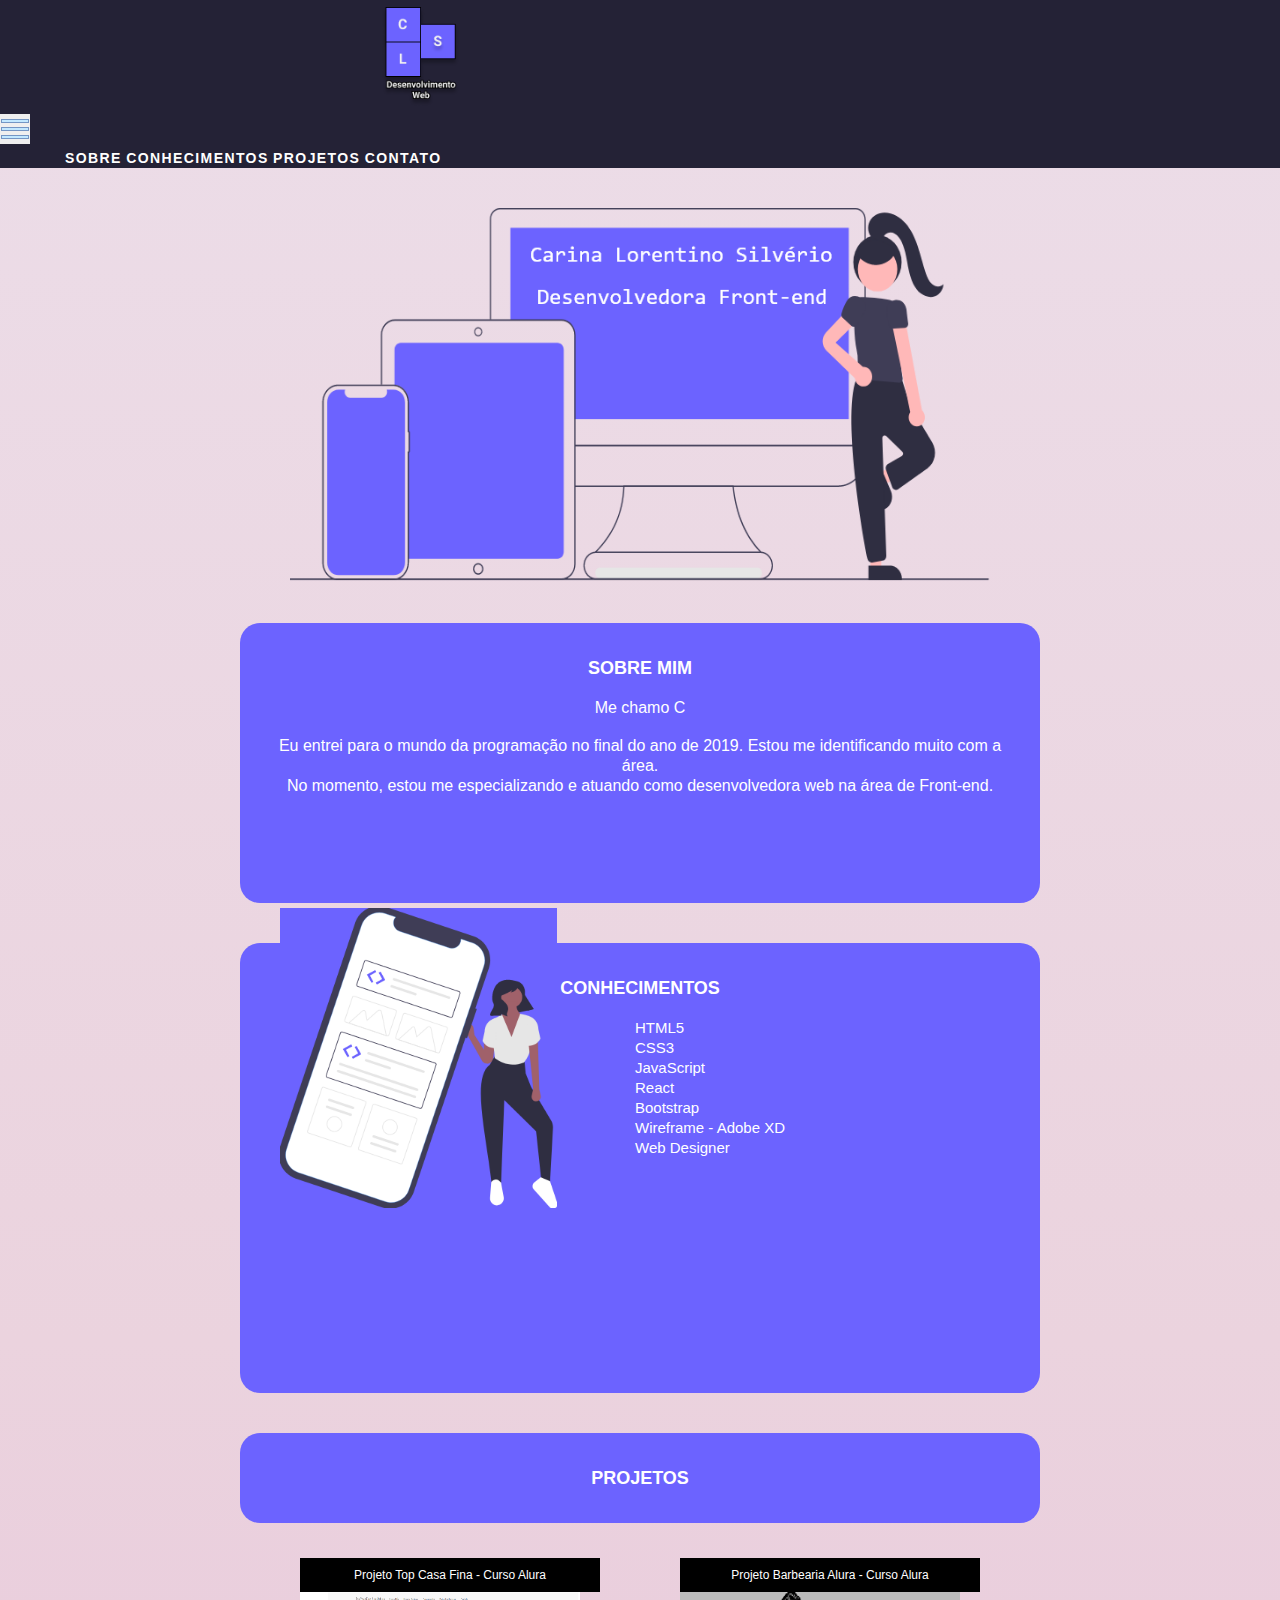
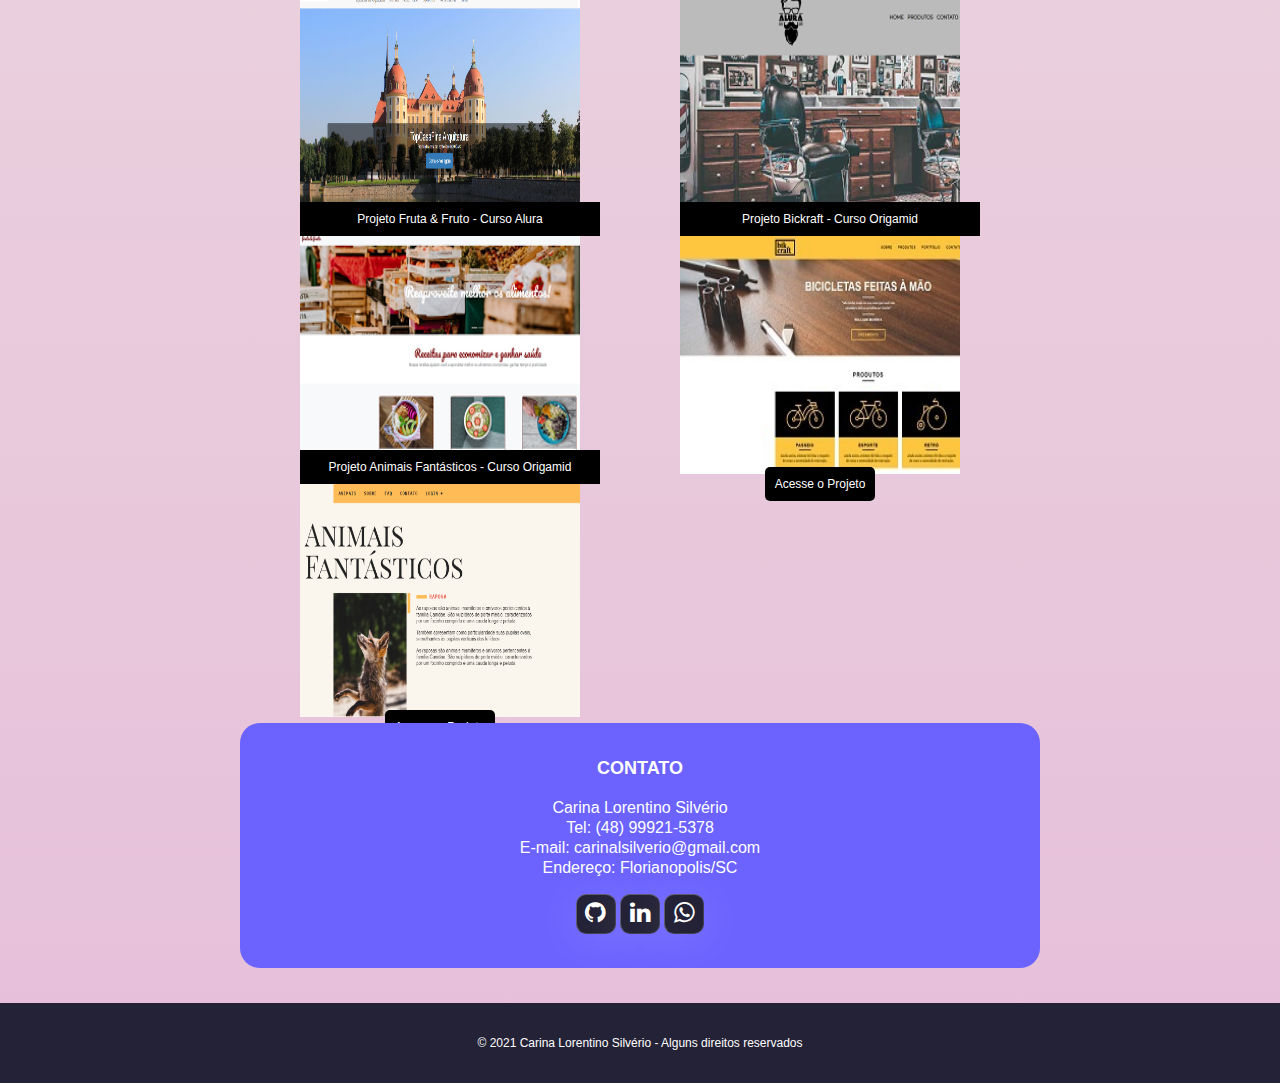
<file: index.html>
<!DOCTYPE html>
<html lang="en">
<head>
  <meta charset="UTF-8">
  <meta name="viewport" content="width=device-width, initial-scale=1.0">

  <title>Portfolio - Carina Lorentino Silvério</title>

  <link rel="shortcut icon" href="favicon.ico">
  <link rel="stylesheet" href="https://cdnjs.cloudflare.com/ajax/libs/font-awesome/4.7.0/css/font-awesome.min.css">
  <link href="https://cdn.jsdelivr.net/npm/bootstrap@5.0.0/dist/css/bootstrap.min.css" rel="stylesheet" integrity="sha384-wEmeIV1mKuiNpC+IOBjI7aAzPcEZeedi5yW5f2yOq55WWLwNGmvvx4Um1vskeMj0" crossorigin="anonymous">  
  <link rel="stylesheet" type="text/css" href="css/style.css">
  <link rel="stylesheet" type="text/css" href="css/menu.css">
  <link rel="stylesheet" type="text/css" href="css/reset.css">
  <script src="https://code.jquery.com/jquery-3.5.1.min.js"
  integrity="sha256-9/aliU8dGd2tb6OSsuzixeV4y/faTqgFtohetphbbj0="
  crossorigin="anonymous"></script>
     
</head>
<body>
  <!-- Navegação NavBar -->
  
  <nav class="navbar navbar-expand-lg bg-menu">
  <div class="container ">
    <a href="index.html" class="navbar-brand">
    <img class="logo" src="src/img/logo3.png" alt="logo"></a>
    <button class="navbar-toggler" type="button" data-toggle="collapse" data-target="#navbarSupportedContent" aria-controls="navbarSupportedContent" aria-expanded="false" aria-label="Toggle navigation">
      <img class="img_hamburger" src="src/img/icon_hamburger.png" aria-label="menu" alt="Menu">        
    </button>
    <div class="collapse navbar-collapse menu" id="navbarSupportedContent">
      <ul class="navbar-nav mr-auto">
        <li class="nav-item active"><a class="nav-link" href="#sobre">Sobre <span class="sr-only">(current)</span></a></li>
        <li class="nav-item"><a class="nav-link" href="#conhecimentos">Conhecimentos</a></li>
        <li class="nav-item"><a class="nav-link" href="#projetos">Projetos</a></li>
        <li class="nav-item"><a class="nav-link" href="#contato">Contato</a></li>
      </ul>
    </div> 
  </div>
  </nav>
    
  <!--Quebra-->
  <section class="imagem-quebra">
    <div class=""></div>
    <div>
    <img src= "src/img/group_2.png" alt="imagem-quebra">  
    </div>
  </section>

  <!--Sobre-->
  <section id="sobre" class="sobre"> 
      <h2 class="titulo">SOBRE MIM</h2>
      <div class="typeWriter">
      <p>Me chamo Carina, tenho 34 anos de idade. Sou estudante de Análise e Desenvolvimento de Sistemas, pela Universidade Estácio de Sá.</p> <br>
      <p>Eu entrei para o mundo da programação no final do ano de 2019. Estou me identificando muito com a área.</p> 
      <p>No momento, estou me especializando e atuando como desenvolvedora web na área de Front-end.</p>
      </div>
  </section>

<!--Conhecimentos-->
  <section id="conhecimentos" class="conhecimentos">  
  <h2 class="titulo">CONHECIMENTOS</h2>
        
    <p class="linguagens">HTML5</p>     
    <div class="progress">
      <div class="progress-bar progress-bar-striped progress-bar novacor" role="progressbar" aria-valuenow="75" aria-valuemin="0" aria-valuemax="100" style="width: 50%"></div>
    </div> 
    <p class="linguagens">CSS3</p> 
    <div class="progress">
      <div class="progress-bar progress-bar-striped progress-bar novacor" role="progressbar" aria-valuenow="75" aria-valuemin="0" aria-valuemax="100" style="width: 50%"></div>
    </div>
    <p class="linguagens">JavaScript</p>    
    <div class="progress">
      <div class="progress-bar progress-bar-striped progress-bar novacor" role="progressbar" aria-valuenow="75" aria-valuemin="0" aria-valuemax="100" style="width: 15%"></div>
    </div>       
    <p class="linguagens">React</p>    
    <div class="progress">
      <div class="progress-bar progress-bar-striped progress-bar novacor" role="progressbar" aria-valuenow="75" aria-valuemin="0" aria-valuemax="100" style="width: 15%"></div>
    </div>     
    <p class="linguagens">Bootstrap</p>    
    <div class="progress">
      <div class="progress-bar progress-bar-striped progress-bar novacor" role="progressbar" aria-valuenow="75" aria-valuemin="0" aria-valuemax="100" style="width: 15%"></div>
    </div>                      
    <p class="linguagens">Wireframe - Adobe XD</p>    
    <div class="progress">
      <div class="progress-bar progress-bar-striped progress-bar novacor" role="progressbar" aria-valuenow="75" aria-valuemin="0" aria-valuemax="100" style="width: 30%"></div>
    </div>   
      <p class="linguagens">Web Designer</p>    
    <div class="progress">
      <div class="progress-bar progress-bar-striped progress-bar novacor" role="progressbar" aria-valuenow="75" aria-valuemin="0" aria-valuemax="100" style="width: 30%"></div>
    </div>                 
  

  <img class="imagem-conhecimentos" src= "src/img/imagem-02.png" alt="imagem-conhecimentos">  
  </section>

  <!--Projetos-->  
    <section id="projetos">
        <div>
          <h2 class="titulo projetos">PROJETOS</h2>
        </div>
      <div class="projetos-realizados">
        
          <div class="card" style="width: 17.5rem;">
            <h5 class="card-titulo">Projeto Top Casa Fina - Curso Alura</h5>         
            <img class="card-img-projetos" src="src/img/projetos/projeto_top_casa_fina.png" alt=" Imagem Projeto Top Casa Fina">
            <div class="card-projetos">                   
              <a href="https://carinalsilverio.github.io/Top-Casa-Fina/" target="_blank" class="btn btn-primary">Acesse o Projeto</a>
            </div>
          </div>
        
          <div class="card" style="width: 17.5rem;">
            <h5 class="card-titulo">Projeto Barbearia Alura - Curso Alura</h5>         
            <img class="card-img-projetos" src="src/img/projetos/projeto_barbearia_alura.png" alt="Imagem Projeto Barbearia Alura">
            <div class="card-projetos">                   
              <a href="https://carinalsilverio.github.io/barbearia-alura/" target="_blank" class="btn btn-primary">Acesse o Projeto</a>
            </div>
          </div>

          <div class="card" style="width: 17.5rem;">
            <h5 class="card-titulo">Projeto Fruta & Fruto - Curso Alura</h5>         
            <img class="card-img-projetos" src="src/img/projetos/projeto_fruta_fruto_alura.png" alt="Projeto Fruta & Fruto ">
            <div class="card-projetos">                   
              <a href="https://carinalsilverio.github.io/fruta-fruto/" target="_blank" class="btn btn-primary">Acesse o Projeto</a>
            </div>
          </div>

          <div class="card" style="width: 17.5rem;">
            <h5 class="card-titulo">Projeto Bickraft - Curso Origamid</h5>         
            <img class="card-img-projetos" src="src/img/projetos/projeto_bikcraft_origamid.jpg" alt="Imagem Projeto Bickraft">
            <div class="card-projetos">                   
              <a href="https://carinalsilverio.github.io/bikraft/" target="_blank" class="btn btn-primary">Acesse o Projeto</a>
            </div>
          </div>          

          <div class="card" style="width: 17.5rem;">
            <h5 class="card-titulo">Projeto Animais Fantásticos - Curso Origamid</h5>         
            <img class="card-img-projetos" src="src/img/projetos/projeto_animais_fantasticos_origamid.png" alt="Projeto Animais Fantásticos">
            <div class="card-projetos">                   
              <a href="https://carinalsilverio.github.io/animais-fantasticos/" target="_blank" class="btn btn-primary">Acesse o Projeto</a>
            </div>
          </div>                    
      </div>
    </section>  
    
  <!--Contato-->
  <section id="contato">
    <div class="contato">
    <h2 class="titulo">CONTATO</h2>  
    <p>Carina Lorentino Silvério</p>
    <p>Tel: (48) 99921-5378</p>
    <p>E-mail: carinalsilverio@gmail.com</p>
    <p>Endereço: Florianopolis/SC</p>
    
    <div>
      <a href="https://github.com/carinalsilverio" target="_blank"><i class="fa fa-github"></a></i>        
      
      <a href="https://www.linkedin.com/in/carina-lorentino-silv%C3%A9rio/" target="_blank"><i class="fa fa-linkedin"></a></i>

      <a href="http://api.whatsapp.com/send?phone=5548999215378" target="_blank"><i class="fa fa-whatsapp" alt="icone-whatsapp"></a></i>     
    </div>  
      
  </section>

<script src="https://cdn.jsdelivr.net/npm/@popperjs/core@2.9.1/dist/umd/popper.min.js" integrity="sha384-SR1sx49pcuLnqZUnnPwx6FCym0wLsk5JZuNx2bPPENzswTNFaQU1RDvt3wT4gWFG" crossorigin="anonymous"></script>
<script src="https://stackpath.bootstrapcdn.com/bootstrap/4.1.3/js/bootstrap.min.js" integrity="sha384-ChfqqxuZUCnJSK3+MXmPNIyE6ZbWh2IMqE241rYiqJxyMiZ6OW/JmZQ5stwEULTy" crossorigin="anonymous"></script>
<script src="js/script.js"></script>
  <footer> 
    <p class="footer">&copy; 2021 Carina Lorentino Silvério - Alguns direitos reservados</p>
  </footer>

</body>
</html>
</file>
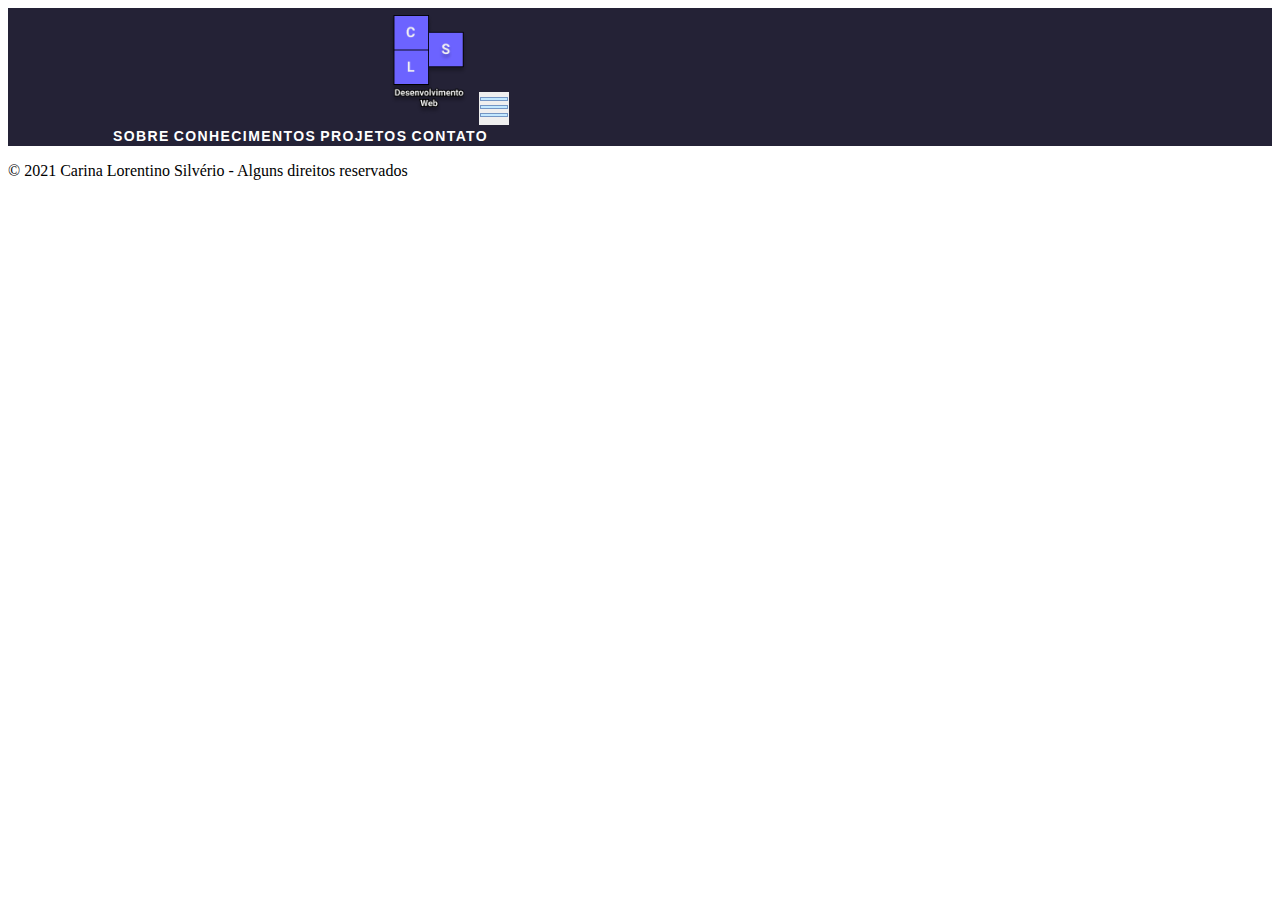
<file: teste.html>
<!DOCTYPE html>
<html lang="pt-br">
  <head>
      <meta charset="UTF-8">
      <meta http-equiv="X-UA-Compatible" content="IE=edge">
      <meta name="viewport" content="width=device-width, initial-scale=1.0">
      <title>Portfolio - Carina Lorentino Silvério</title>

      <!-- CSS Fontawesome and bootstrap and css menu-->
      <link rel="stylesheet" href="https://cdnjs.cloudflare.com/ajax/libs/font-awesome/4.7.0/css/font-awesome.min.css">
      <link href="https://cdn.jsdelivr.net/npm/bootstrap@5.0.0-beta3/dist/css/bootstrap.min.css" rel="stylesheet" integrity="sha384-eOJMYsd53ii+scO/bJGFsiCZc+5NDVN2yr8+0RDqr0Ql0h+rP48ckxlpbzKgwra6" crossorigin="anonymous">
      <link rel="stylesheet" type="text/css" href="css/menu.css">

  </head>

  <body>
    <!-- Navegação NavBar -->
    
    <nav class="navbar navbar-expand-lg bg-menu menu">
    <div class="container ">
      <a class="navbar-brand container" href="index.html">
      <img class="logo" src="src/img/logo3.png" alt="logo"></a>
      <button class="navbar-toggler" type="button" data-toggle="collapse" data-target="#navbarSupportedContent" aria-controls="navbarSupportedContent" aria-expanded="false" aria-label="Toggle navigation">
        <img class="img-hamburger" src="src/img/icon_hamburger.png" aria-label="menu" alt="Menu">        
      </button>
      <div class="collapse navbar-collapse menu" id="navbarSupportedContent">
        <ul class="navbar-nav mr-auto">
          <li class="nav-item active"><a class="nav-link" href="#sobre">Sobre <span class="sr-only">(current)</span></a></li>
          <li class="nav-item"><a class="nav-link" href="#conhecimentos">Conhecimentos</a></li>
          <li class="nav-item"><a class="nav-link" href="#projetos">Projetos</a></li>
          <li class="nav-item"><a class="nav-link" href="#contato">Contato</a></li>
        </ul>
      </div> 
    </div>
    </nav>

    <!-- JS bootstrap and Jquey and popperJS -->
    <script src="https://code.jquery.com/jquery-3.3.1.slim.min.js" integrity="sha384-q8i/X+965DzO0rT7abK41JStQIAqVgRVzpbzo5smXKp4YfRvH+8abtTE1Pi6jizo" crossorigin="anonymous"></script>
    <script src="https://cdnjs.cloudflare.com/ajax/libs/popper.js/1.14.3/umd/popper.min.js" integrity="sha384-ZMP7rVo3mIykV+2+9J3UJ46jBk0WLaUAdn689aCwoqbBJiSnjAK/l8WvCWPIPm49" crossorigin="anonymous"></script>
    <script src="https://stackpath.bootstrapcdn.com/bootstrap/4.1.3/js/bootstrap.min.js" integrity="sha384-ChfqqxuZUCnJSK3+MXmPNIyE6ZbWh2IMqE241rYiqJxyMiZ6OW/JmZQ5stwEULTy" crossorigin="anonymous"></script>
    <script src="js/script.js"></script>
    
  <footer> 
    <p class="footer">&copy; 2021 Carina Lorentino Silvério - Alguns direitos reservados</p>
  </footer>  

  </body>
</html>
</file>
<file: css/style.css>
/*Grid*/

.grid-2,
.grid-12 {
  float: left;
  margin-left: 10px;
  margin-right: 10px;
}

.grid-2 {
  width: 100px;
}
.grid-12 {
  width: 700px;
}

@media only screen and (min-width: 788px) and (max-width: 979px) {
  /*Grids já definidos em arquivo*/
  .container {
    width: 768px;
  }

  .grid-2 {
    width: 76px;
  }

  .grid-12 {
    width: 556px;
  }
}

@media only screen and (max-width: 787px) {
  /*feito para o portfólio. Grids já estavam definidos em arquivo*/
  .container {
    width: 300px;
  }

  .grid-2,
  .grid-12 {
    width: 300px;
    margin-left: 10px;
    margin-right: 10px;
    margin: 0 0 20px 0;
    float: none;
  }
}

/*Animação*/

@-webkit-keyframes fadeIn {
  0% {
    opacity: 0;
  }
  100% {
    opacity: 1;
  }
}
@-moz-keyframes fadeIn {
  0% {
    opacity: 0;
  }
  100% {
    opacity: 1;
  }
}
@-o-keyframes fadeIn {
  0% {
    opacity: 0;
  }
  100% {
    opacity: 1;
  }
}
@keyframes fadeIn {
  0% {
    opacity: 0;
  }
  100% {
    opacity: 1;
  }
}

.fadeIn {
  -webkit-animation: fadeIn 3s ease-in-out;
  -moz-animation: fadeIn 3s ease-in-out;
  -o-animation: fadeIn 3s ease-in-out;
  animation: fadeIn 3s ease-in-out;
}

/*Estilos*/

body {
  background-image: linear-gradient(to bottom, #ecdde8, #ebd3de, #e6bfda);
}
body,
p {
  font-family: consolas, sans-serif;
}

p {
  font-size: 14px;
  line-height: 20px;
}

img {
  display: block; /* dessa forma, tira a margem "natural" das imagens*/
  max-width: 100%; /*para imagem fluir (aumentar ou diminuir tamanho) de acordo com o tamanho de tela*/
}

/*Quebra*/

.imagem-quebra {
  max-width: 700px;
  margin: 0 auto;
  height: 380px;
  margin-bottom: 20px;
  margin-top: 40px;
}

.titulo {
  text-align: center;
  line-height: 90px;
  margin-bottom: -15px;
  font-weight: bold;
  font-size: 18px;
}

/*Sobre*/

.sobre {
  max-width: 750px;
  margin: 10px auto;
  height: 280px;
  border: none;
  margin-top: 35px;
  border-radius: 20px;
  background-color: #6c63ff;
  color: #ffffff;
  text-align: center;
}

.sobre,
.conhecimentos,
.projetos,
.contato {
  padding-left: 25px;
  padding-right: 25px;
}

/*Conhecimentos*/

.conhecimentos {
  max-width: 750px;
  margin: 0 auto;
  height: 450px;
  border-radius: 20px;
  margin-top: 40px;
  background-color: #6c63ff;
  color: #fff;
}

.imagem-conhecimentos {
  display: flex;
  max-width: 300px;
  height: 300px;
  border: none;
  margin-top: -250px;
  margin-left: 15px;
}

.novacor {
  background-color: #01f9c6;
}

.linguagens {
  margin-left: 370px;
  font-size: 15px;
}

.progress {
  max-width: 300px;
  margin-left: 370px;
}

/*Projetos*/

.projetos {
  max-width: 750px;
  margin: 0 auto;
  height: 90px;
  border: none;
  margin-top: 40px;
  border-radius: 20px;
  background-color: #6c63ff;
  color: #ffffff;
}

.projetos-realizados {
  display: grid;
  grid-template-columns: repeat(2, 1fr);
  max-width: 750px;
  margin: 0 auto;
  height: auto;
  margin-top: 35px;
  grid-gap: 10px;
  margin-bottom: 400px;
  text-align: center;
}

.card-img-projetos {
  width: 100%;
  height: 100%;
}

.legenda {
  color: #fff;
  font-size: 12px;
  text-align: center;
  padding: 10px;
  width: 275px;
  margin-left: 37px;
  background: #000;
}

.card {
  border-color: #000;
  border-width: 2px;
  margin-left: 35px;
}

.card-titulo {
  color: #fff;
  font-size: 12px;
  text-align: center;
  padding: 10px;
  width: 100%;
  background: #000;
}

.btn {
  color: #fff;
  font-size: 12px;
  text-align: center;
  padding: 10px;
  margin-bottom: 5px;
  margin-top: 15px;
  width: 150px;
  background: #000;
  border: #000;
  border-radius: 5px;
}

.btn:hover {
  color: #fff;
  font-size: 14px;
  text-align: center;
  padding: 10px;
  width: 275px;
  background: #242236;
  border-color: #000;
  border-radius: 5px;
  transition: 0.5s;
  opacity: 0.5;
}

/*Contato*/

.contato {
  max-width: 750px;
  margin: 0 auto;
  height: 245px;
  border: none;
  border-radius: 20px;
  background-color: #6c63ff;
  color: #fff;
  display: block;
  text-align: center;
  margin-bottom: 35px;
  position: relative;
  margin-top: -360px;
}

/*Redes Sociais*/

.fa {
  padding: 5px;
  margin-top: 1rem;
  position: relative;
  justify-content: center;
  align-items: center;
  box-sizing: border-box;
  color: #fff;
  background-color: #242236;
  text-decoration: none;
  width: 40px;
  height: 40px;
  border-radius: 10px;
  font-size: 1.5rem;
  border: 1px solid #fff4;
  border-right: 1px solid #fff2;
  border-bottom: 1px solid #fff2;
  box-shadow: 0 5px 45px #fff2;
}

.fa:hover {
  transform: translateY(-10px);
  opacity: 0.5;
}

/*Rodapé*/

footer {
  display: flex;
  flex-wrap: wrap;
  align-items: center;
  background-color: #242236;
  height: 80px;
  width: 100%;
  position: relative;
}

footer p {
  color: #fff;
  font-size: 12px;
  text-align: center;
  width: 100%;
}

/*Estilo para Tablets*/

@media only screen and (min-width: 788px) and (max-width: 979px) {
  .imagem-quebra {
    margin-top: 40px;
    margin-bottom: 40px;
  }
}

/*Estilo para Smartphone*/

@media only screen and (min-device-width: 280px) and (max-width: 656px) {
  .imagem-quebra {
    margin-top: 35px;
    margin-bottom: -200px;
    max-width: 500px;
  }

  .conhecimentos,
  .sobre,
  .projetos,
  .contato {
    max-width: 350px;
  }

  .conhecimentos {
    max-height: 390px;
  }

  .imagem-conhecimentos {
    max-width: 140px;
    height: 140px;
    margin-left: -10px;
    margin-top: -200px;
  }
  .linguagens {
    margin-left: 140px;
    font-size: 15px;
  }

  .progress {
    max-width: 200px;
    margin-left: 140px;
  }
  .sobre {
    height: 440px;
    margin-top: -150px;
  }

  .card {
    margin-left: 0;
  }

  .projetos-realizados {
    grid-template-columns: repeat(1, 1fr);
    width: 100%;
    margin-left: 0;
    grid-gap: 20px;
  }

  .icard-img-projetos {
    min-height: 179px;
  }

  html,
  body {
    overflow-x: hidden;
  }
}

/*@media (max-width: 700px) {
  .js .menu_btn {/*
    display: flex;
    background: #222;
    border: none;
    padding: 0.5rem 1rem;
    border-radius: 4px;
    text-transform: uppercase;
    font-family: "IBM Plex Mono", monospace;
    font-weight: bold;
    color: #fff;
    cursor: pointer;
    margin: 10px;
    align-items: center;
    position: relative;
    z-index: 300;*/

@media only screen and (min-device-width: 360px) and (max-width: 576px) {
  .card {
    margin-left: 2.5rem;
  }
  .imagem-quebra {
    margin-bottom: 0px;
  }
  .sobre {
    height: 380px;
    margin-top: -150px;
  }
}

@media only screen and (min-device-width: 540px) and (max-width: 540px) {
  .card {
    margin-left: 8rem;
  }
  .imagem-quebra {
    margin-bottom: 70px;
  }
  .sobre {
    height: 305px;
    margin-top: -150px;
  }
  .conhecimentos,
  .sobre,
  .projetos,
  .contato {
    max-width: 525px;
  }
}
</file>
<file: css/menu.css>
.bg-menu {
  background-color: #242236;
}

.logo {
  margin-left: 375px;
  padding: 7px;
  max-width: 100%;
  height: 100px;
  position: relative;
}

.navbar a {
  color: #fff;
  font-family: consolas, sans-serif;
}

.navbar ul {
  margin: auto;
  max-width: 800px;
  margin-left: 65px;
}

.navbar ul li {
  display: inline-block;
  margin-top: auto;
}

.navbar li a {
  display: block;
  color: #fff;
  text-decoration: none;
  font-weight: bold;
  text-transform: uppercase;
  letter-spacing: 0.1em;
  font-size: 14px;
  line-height: 20px;
}

.navbar ul li a:hover {
  color: #6c63ff;
  opacity: 0.5;
  padding: 5px;
}

.nav-link:focus {
  color: #6c63ff;
}

.logo:hover {
  color: #6c63ff;
  opacity: 0.5;
}

.navbar-toggler {
  border: none !important;
  text-decoration: none !important;
  padding: 0;
  margin: 0;
  size: 0;
}

.img_hamburger {
  border: none;
  padding: 0;
  margin: 0;
}
.navbar-toggler:focus,
.navbar-toggler:active,
.navbar-toggler-icon:focus {
  outline: none;
  box-shadow: none;
}

@media (max-width: 950px) {
  .logo {
    width: 60px;
    height: 60px;
    margin-left: 0;
  }
  .img_hamburger {
    width: 25px;
    height: 25px;
  }
}

@media (max-width: 950px) {
}
</file>
